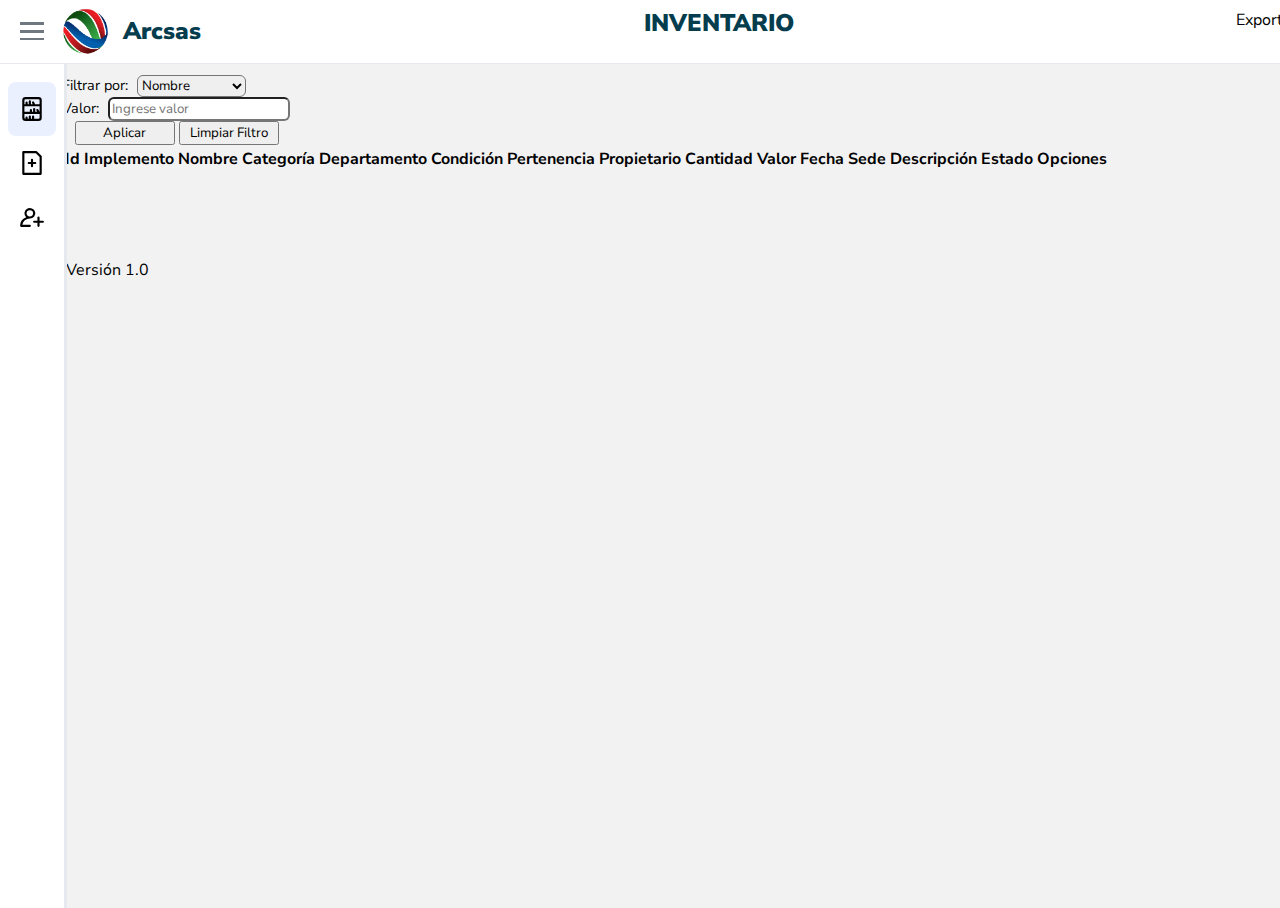
<file: index.html>
<!DOCTYPE html>
<html>
<head>
    <meta charset='utf-8'>
    <meta http-equiv='X-UA-Compatible' content='IE=edge'>
    <title>Inventario Recovery</title>
    <meta name='viewport' content='width=device-width, initial-scale=1'>
    <link href="https://cdn.jsdelivr.net/npm/bootstrap@5.3.7/dist/css/bootstrap.min.css" rel="stylesheet"
        integrity="sha384-LN+7fdVzj6u52u30Kp6M/trliBMCMKTyK833zpbD+pXdCLuTusPj697FH4R/5mcr" crossorigin="anonymous">
    <script src='index.js' defer></script>
</head>

<body>
    <header>
        <div class="left">
            <div class="menu-container">
                <div class="menu" id="menu">
                    <div></div>
                    <div></div>
                    <div></div>
                </div>
            </div>
            <div class="brand">
                <img src="img/img_rem.png" alt="logo Recovery" class="logo">
                <span class="name">Arcsas</span>
            </div>
        </div>
        <div>
            <span class="name1">INVENTARIO</span>
        </div>
        <nav>
            <!--<a href="">
                <img src="img/img_reco.png" alt="logo Arcsas" class="nav-img">
            </a>-->
            <a id="exportar" class="btn btn-success" style="float: right" position="right">Exportar</a>
        </nav>
    </header>

    <div class="sidebar" id="sidebar">
        <nav>
            <ul>
                <a href="#" class="selected">
                    <img src="icons/library.svg" alt="library">
                    <span>Inventario</span>
                </a>
                <a href="crear_Formulario.html">
                    <img src="icons/file.svg" alt="add_implement">
                    <span>Añadir Implemento</span>
                </a>
                <a href="#">
                    <img src="icons/profile.svg" alt="profile">
                    <span>Usuarios</span>
                </a>
            </ul>
        </nav>
    </div>

    <main id="main">
        <section>
            <div class="row g-2 align-items-center mb-3 justify-content-end">
                <div class="col-auto">
                    <label for="columnaFiltro" class="form-label fw-bold">Filtrar por:</label>
                    <select id="columnaFiltro" class="form-select">
                        <option value="1">Nombre</option>
                        <option value="2">Categoría</option>
                        <option value="3">Departamento</option>
                        <option value="4">Condición</option>
                        <option value="5">Pertenencia</option>
                        <option value="6">Propietario</option>
                        <option value="10">Sede</option>
                        <option value="12">Estado</option>
                    </select>
                </div>

                <div class="col-auto">
                    <label for="valorFiltro" class="form-label fw-bold">Valor:</label>
                    <input type="text" id="valorFiltro" class="form-control" placeholder="Ingrese valor">
                </div>

                <div class="col-auto">
                    <label class="form-label fw-bold d-block">&nbsp;</label>
                    <button class="btn btn-primary" onclick="aplicarFiltro()">Aplicar</button>
                    <button class="btn btn-danger" onclick="limpiarFiltro()">Limpiar Filtro</button>
                </div>
            </div>
        </section>
        <section>
            <table class="table table-striped-columns" id="tabla">
                <thead>
                    <tr>
                        <th>Id Implemento</th>
                        <th>Nombre</th>
                        <th>Categoría</th>
                        <th>Departamento</th>
                        <th>Condición</th>
                        <th>Pertenencia</th>
                        <th>Propietario</th>
                        <th>Cantidad</th>
                        <th>Valor</th>
                        <th>Fecha</th>
                        <th>Sede</th>
                        <th>Descripción</th>
                        <th>Estado</th>
                        <th>Opciones</th>
                    </tr>
                </thead>
                <tbody id="tabla-body">
                </tbody>
            </table>
            <div class="d-flex justify-content-between mb-2">
                <div>
                    <span id="totalRegistros" class="fw-bold"></span>
                </div>
            </div>
        </section>
    </main>

    <footer>
        Versión 1.0
    </footer>
</body>
<script>
    document.getElementById("btnFiltrar").addEventListener("click", aplicarFiltro);

    // Acción al presionar Enter en el input
    document.getElementById("valorFiltro").addEventListener("keypress", function (e) {
        if (e.key === "Enter") {
            aplicarFiltro();
        }
    });

    function aplicarFiltro() {
        const columna = document.getElementById("columnaFiltro").value;
        const valor = document.getElementById("valorFiltro").value.toLowerCase().trim();
        const tabla = document.getElementById("tabla");
        const filas = tabla.getElementsByTagName("tr");

        for (let i = 1; i < filas.length; i++) {
            const celdas = filas[i].getElementsByTagName("td");
            if (celdas[columna]) {
                const texto = celdas[columna].innerText.toLowerCase().trim();

                let mostrar = false;

                // Si la columna es Estado (12) → coincidencia exacta
                if (columna == 12) {
                    mostrar = (texto === valor);
                } else {
                    // Para las demás columnas → coincidencia parcial
                    mostrar = texto.includes(valor);
                }

                filas[i].style.display = mostrar ? "" : "none";
            }
        }
    }

    function limpiarFiltro() {
        document.getElementById("valorFiltro").value = "";
        const tabla = document.getElementById("tabla");
        const filas = tabla.getElementsByTagName("tr");

        for (let i = 1; i < filas.length; i++) {
            filas[i].style.display = ""; // muestra todas otra vez
        }
    }
</script>

<style>
    @import url('https://fonts.googleapis.com/css2?family=Nunito+Sans:ital,opsz,wght@0,6..12,200..1000;1,6..12,200..1000&display=swap');

    * {
        font-family: "Nunito Sans", sans-serif;
        font-size: 1;
    }

    body {
        background-color: #F2F2F2;
        width: 100%;
        height: 100vh;
        margin: 0;
        padding: 4px;
    }

    header {
        width: 100%;
        z-index: 200;
        display: flex;
        justify-content: space-between;
        padding: 0.45rem
            /*Superior*/
            2rem
            /*Derecha*/
            0.45rem
            /*Abajo*/
            1.27rem
            /*Izquierda*/
        ;
        border-bottom: 1px solid var(--border-color);
        position: fixed;
        background-color: var(--background-color);
        top: 0;
        left: 0;


    }

    main {
        margin-left: 2.6rem;
        margin-right: -1.2rem;
        padding: 1rem;
        padding-top: 70px;
        transition: margin-left 0.5s ease, margin-right 0.3s ease;
    }

    footer {
        margin-left: 2.9rem;
        margin-right: -1.2rem;
        padding: 1rem;
        padding-top: 70px;
        transition: margin-left 0.5s ease, margin-right 0.3s ease;
    }

    /*Nav*/
    .nav-img {
        width: 11%;
    }

    nav a {
        margin-top: 2px;
        margin-right: 3px;
        text-decoration: none;
    }

    nav a:hover {}

    section {
        padding: 0
            /*Superior*/
            2
            /*Derecha*/
            0
            /*Abajo*/
            10rem
            /*Izquierda*/
        ;

    }

    /*Variable global*/
    :root {
        --background-color: white;
        --text-title-color: #053D4E;
        --text-color: #32363B;
        --icon-color: #32363B;
        --icon-menu-color: #707780;
        --menu-color: #707780;

        --text-selected-color: #355CC0;
        --background-selected: #EBF0FF;
        --background-hover: #F7F9FA;

        --border-color: #E6E9ED;

    }

    .left {
        display: flex;
        align-items: center;
        justify-content: center;
        gap: 1rem;
    }

    .brand {
        display: flex;
        align-items: center;
        justify-content: center;
        gap: 0.6rem;
    }

    .brand .logo {
        width: 3.3rem;
        display: flex;
        align-items: center;
        justify-content: center;
        gap: 1.4rem;
    }

    .brand .name {
        font-size: 1.5rem;
        font-weight: 900;
        color: var(--text-title-color)
    }

    .name1 {
        font-size: 1.5rem;
        font-weight: 900;
        color: var(--text-title-color);
        display: flex;
        align-items: center;
        text-align: center;
        justify-content: center;
        gap: 0.6rem;
    }

    .menu-container {
        height: 100%;
        display: flex;
        align-items: center;
        cursor: pointer;
    }

    .menu {
        width: 1.5rem;
        height: 37%;
        display: flex;
        flex-direction: column;
        justify-content: space-between;
    }

    /*Menú left*/

    .menu div {
        width: 100%;
        height: 0.15rem;
        background-color: var(--menu-color);
        transition: all 0.2s ease;
    }

    .menu.menu-toggle div:first-child {
        width: 40%;
        transform: rotate(-35deg) translate(-30%, 175%)
    }

    .menu.menu-toggle div:last-child {
        width: 40%;
        transform: rotate(35deg) translate(-30%, -160%)
    }

    /*Form del formulario*/

    .form-select,
    .form-control {
        max-width: 250px;
        border-radius: 0.375rem;
        /* bordes suaves */
        box-shadow: none !important;
        /* sin sombras azules al enfocar */
    }

    .form-label {
        margin-right: 5px;
        font-size: 0.9rem;
    }

    button.btn {
        min-width: 100px;
    }

    .titulo {
        font-family: 'Arial', sans-serif;
        font-size: 36px;
        color: #2c3e50;
        text-align: center;
        margin-top: 40px;
        text-shadow: 2px 2px 4px rgba(0, 0, 0, 0.1);
    }

    form {
        font-family: 'Arial', sans-serif;
        text-align: center;
        margin: 20px auto;
        padding: 20px;
        border: 1px solid #ccc;
    }

    /*SideBar*/

    .sidebar {
        margin-top: 4rem;
        width: 4rem;
        height: 100%;
        position: fixed;
        top: 0;
        left: 0;
        z-index: 100;
        padding: 1.1rem 0;
        border-right: solid var(--border-color);
        overflow-y: auto;
        background-color: var(--background-color);
        transition: 0.5s;
    }

    .sidebar.menu-toggle~main {
        margin-left: 14rem;
        margin-right: -1rem;
    }

    .sidebar.menu-toggle {
        width: 15rem;
        margin-right: 16rem;
    }

    .sidebar a {
        display: flex;
        align-items: center;
        gap: 1.3rem;
        padding: 0.9rem 0.7rem;
        text-decoration: none;
        margin: 0 0.5rem;
        border-radius: 0.5rem;
        white-space: nowrap;
        overflow: hidden;
        color: var(--text-color);
    }

    .sidebar a:hover {
        background-color: var(--background-hover);
    }

    .sidebar a.selected {
        color: var(--text-selected-color);
        background-color: var(--background-selected);
    }

    .sidebar img {
        width: 1.6rem;
        flex-shrink: 0;
    }

    .sidebar nav ul {
        list-style: none;
        padding-left: 0;
        margin: 0;
    }

    #tabla td:first-child {
        white-space: nowrap;
    }

    /*Responsive*/

    @media (max-width:500px) {
        .sidebar {
            width: 0;
        }

        .menu.menu-toggle div:first-child {
            width: 40%;
            transform: rotate(-35deg) translate(-30%, 175%)
        }

        .menu.menu-toggle div:last-child {
            width: 40%;
            transform: rotate(35deg) translate(-30%, -160%)
        }

        main {
            margin-left: 0;
        }

        main.menu-toggle {
            margin-left: 0;
        }
    }
</style>

</html>
</file>
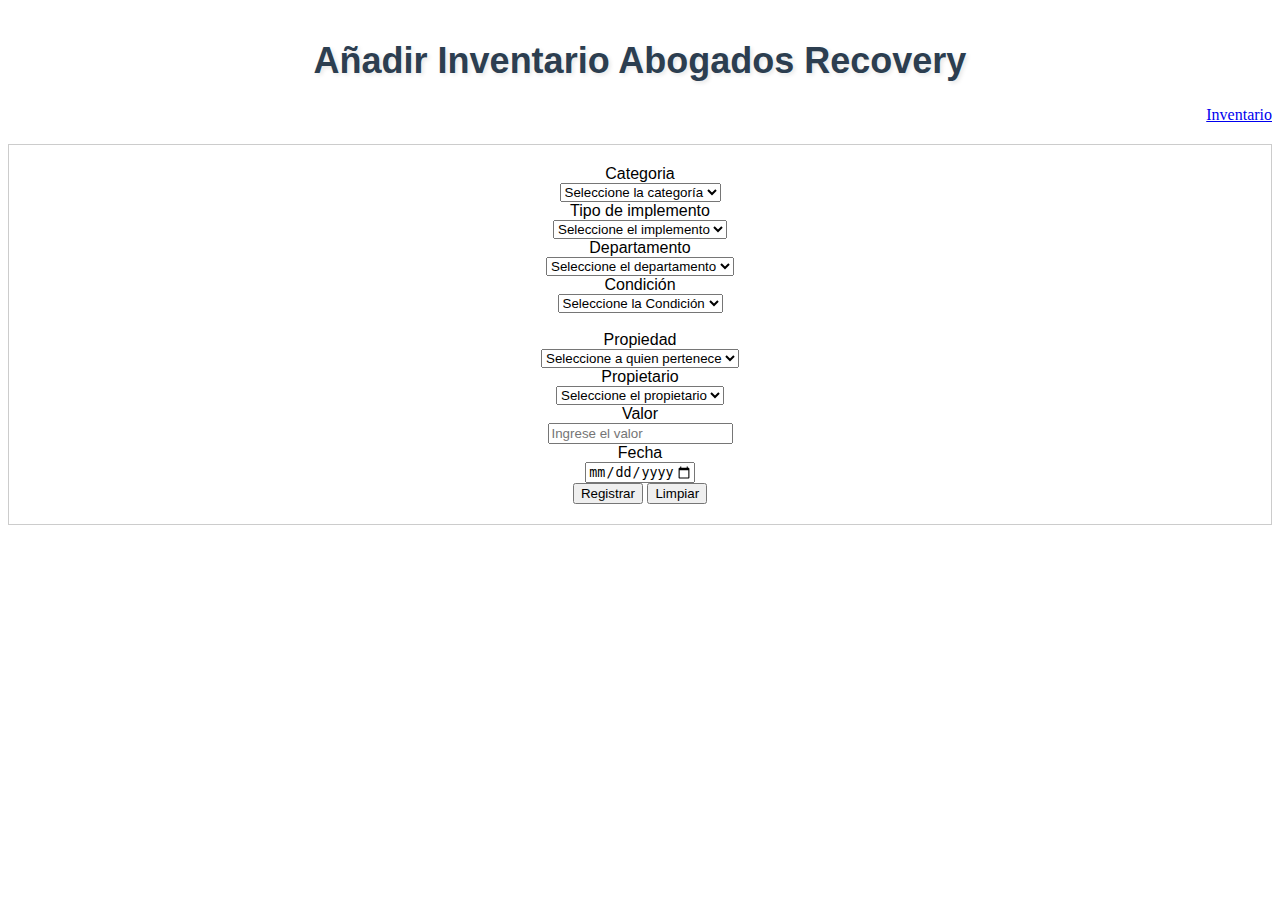
<file: crear_Formulario.html>
<!DOCTYPE html>
<html>

<head>
    <meta charset='utf-8'>
    <meta http-equiv='X-UA-Compatible' content='IE=edge'>
    <title>Inventario Recovery</title>
    <meta name='viewport' content='width=device-width, initial-scale=1'>
    <link rel="stylesheet" href="styles.css">
    <link href="https://cdn.jsdelivr.net/npm/bootstrap@5.3.7/dist/css/bootstrap.min.css" rel="stylesheet"
        integrity="sha384-LN+7fdVzj6u52u30Kp6M/trliBMCMKTyK833zpbD+pXdCLuTusPj697FH4R/5mcr" crossorigin="anonymous">
</head>

<body onload="recorrerDepartamentos()">
    <h1 class="titulo">Añadir Inventario Abogados Recovery</h1>

    <a class="btn btn-secondary" style="float:right" href="index.html">Inventario</a><br>

    <form class="form-select" size="3" aria-label="Size 3 select example" id="formulario">
        <div class="row justify-content-md-center">
            <div class="form-group col-md-2">
                <label for="categoria">Categoria </label>
                <div>
                    <select onchange="activarCategoria(); nombre()" class="form-select"
                        aria-label="Default select example" id="categoria">
                        <option value="" disabled selected>Seleccione la categoría</option>
                        <option value="Equipos de computo">Equipos de computo</option>
                        <option value="Muebles">Muebles</option>
                    </select>
                </div>
            </div>

            <div class="form-group col-md-2">
                <label for="implemento_name">Tipo de implemento </label>
                <div>
                    <select name="implemento_name" class="form-select" aria-label="Default select example"
                        id="implemento_name">
                        <option value="" disabled selected>Seleccione el implemento</option>
                    </select>
                </div>
            </div>

            <div class="form-group col-md-2">
                <label for="departamento">Departamento</label>
                <div>
                    <select name="departamento" class="form-select" aria-label="Default select example"
                        id="departamento">
                        <option value="" disabled selected>Seleccione el departamento</option>
                    </select>
                </div>
            </div>

            <div class="form-group col-md-2">
                <label for="estado">Condición</label>
                <div>
                    <select onchange="activarCondicion()" class="form-select" aria-label="Default select example"
                        id="condicion">
                        <option value="" disabled selected>Seleccione la Condición</option>
                        <option value="Nuevo">Nuevo</option>
                        <option value="Bueno">Bueno</option>
                        <option value="Regular">Regular</option>
                        <option value="Malo">Malo</option>
                    </select>
                </div>
            </div>
        </div>

        <br>

        <div class="row justify-content-md-center">
            <div class="form-group col-md-2">
                <label for="Pertenencia">Propiedad </label>
                <div>
                    <select onchange="activarPertenencia()" class="form-select" aria-label="Default select example"
                        id="pertenencia">
                        <option value="" disabled selected>Seleccione a quien pertenece</option>
                        <option value="Propio">Propio</option>
                        <option value="Alquiler">Alquiler</option>
                    </select>
                </div>
            </div>

            <div class="form-group col-md-2">
                <label for="Propietario">Propietario</label>
                <div>
                    <select class="form-select" aria-label="Default select example" id="propietario">
                        <option value="" disabled selected>Seleccione el propietario</option>
                        <option value="1">Abogados Recovery</option>
                        <option value="2">Milenio Pc</option>
                        <option value="3">Flycomm</option>
                    </select>
                </div>
            </div>

            <div class="form-group col-md-2">
                <label for="valor">Valor</label>
                <div>
                    <input onchange="activarValor()" class="form-control" type="number" name="valor"
                        placeholder="Ingrese el valor" id="valor">
                </div>
            </div>

            <div class="form-group col-md-2">
                <label for="fecha">Fecha</label>
                <div>
                    <input onchange="activarFecha()" class="form-control" type="date" name="fecha"
                        placeholder="Ingrese la Fecha" id="fecha">
                </div>

            </div>


        </div>
        <div class="row justify-content-md-center">
            <div class="form-group col-md-2 just">
                <label for="botones"></label>
                <div>
                    <button type='submit' class="btn btn-primary" name="submit" id="btnRegistrar">Registrar</button>
                    <button onclick="limpiarFormulario()" type='button' class="btn btn-secondary"
                        id="btnLimpiar">Limpiar</button>
                </div>
            </div>
        </div>
    </form>
    <script src='main.js'></script>
</body>
<script>
  // Obtener la fecha actual en formato YYYY-MM-DD
  const hoy = new Date().toISOString().split("T")[0];

  // Asignar la fecha máxima al input
  document.getElementById("fecha").setAttribute("max", hoy);
</script>
</html>
</file>
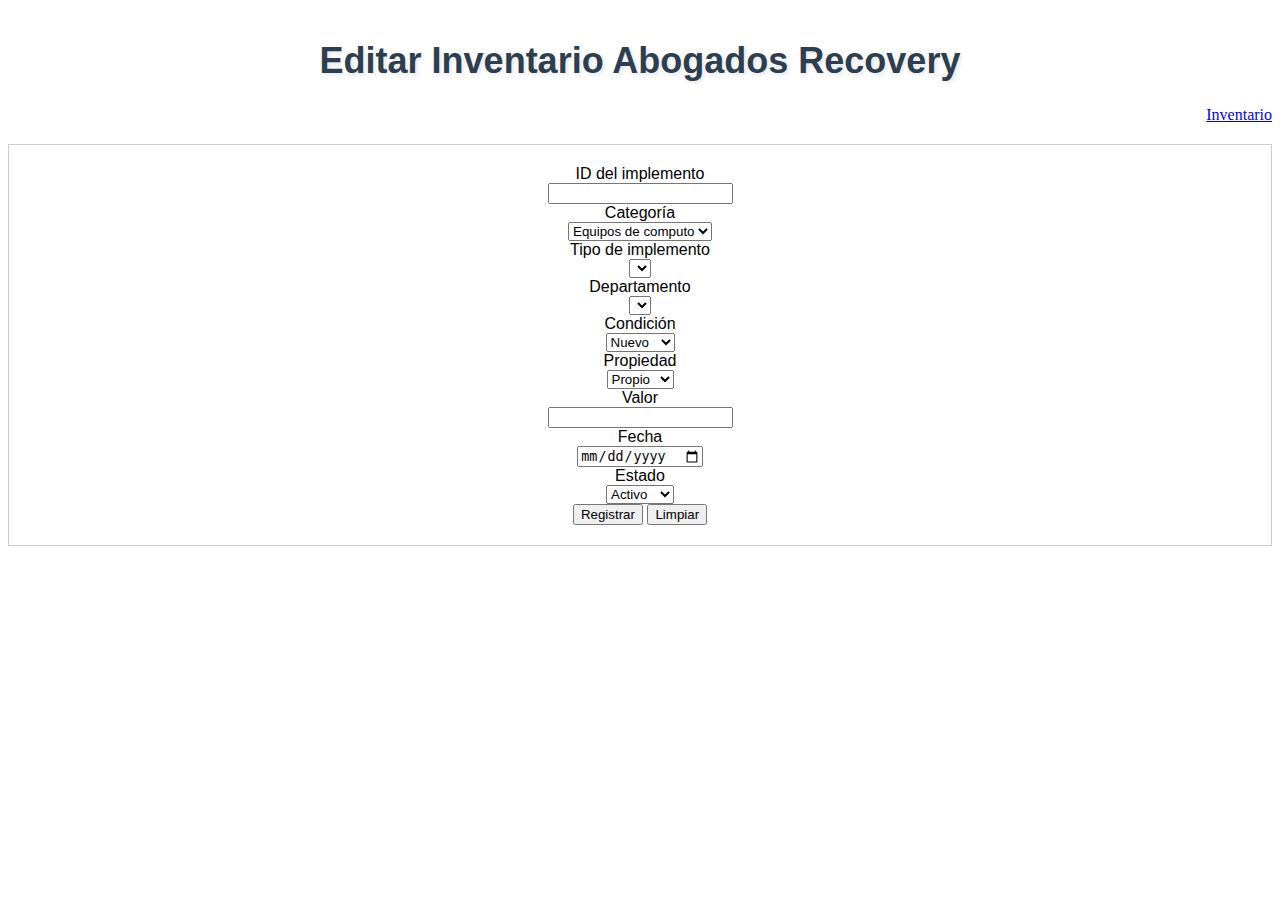
<file: editar_frm.html>
<!DOCTYPE html>
<html>
    <head>
        <meta charset='utf-8'>
        <meta http-equiv='X-UA-Compatible' content='IE=edge'>
        <title>Inventario Recovery</title>
        <meta name='viewport' content='width=device-width, initial-scale=1'>
        <link rel="stylesheet" href="styles.css">
        <link href="https://cdn.jsdelivr.net/npm/bootstrap@5.3.7/dist/css/bootstrap.min.css" rel="stylesheet" integrity="sha384-LN+7fdVzj6u52u30Kp6M/trliBMCMKTyK833zpbD+pXdCLuTusPj697FH4R/5mcr" crossorigin="anonymous">
    </head>
    <body onload="recorrerDepartamentos()">
        <h1 class="titulo">Editar Inventario Abogados Recovery</h1>

        <a class="btn btn-secondary" style="float:right" href="index.html">Inventario</a><br>

        <form class="form-select" size="3" aria-label="Size 3 select example" id="formulario">

        <label for="id_implemento">ID del implemento
            <div>
                <input class="form-control" type="text" name="id_implemento" id="id_implemento" readonly>
            </div>
        </label>
        
        <label for="categoria">Categoría
            <div>
            <select onload="activarCategoria(); nombre()" class="form-select" aria-label="Default select example" id="categoria">
                <option value="Equipos de computo">Equipos de computo</option>
                <option value="Muebles">Muebles</option>
            </select>
        </div>
        </label>

        <label for="implemento">Tipo de implemento
        <div>
            <select name="implemento_name" class="form-select" aria-label="Default select example" id="implemento_name">
            </select>
        </div>
        </label>

        <label for="departamento">Departamento
        <div>
            <select  name="departamento" class="form-select" aria-label="Default select example" id="departamento">
            </select>
        </div>
        </label>

        <label for="estado">Condición
            <div>
                <select onchange="activarCondicion()" class="form-select" aria-label="Default select example" id="condicion">
                    <option value="Nuevo">Nuevo</option>
                    <option value="Bueno">Bueno</option>
                    <option value="Regular">Regular</option>
                    <option value="Malo">Malo</option>
                </select>
            </div>
        </label>

        <label for="Pertenencia">Propiedad
            <div>
                <select onchange="activarPertenencia()" class="form-select" aria-label="Default select example" id="pertenencia">
                    <option value="Propio">Propio</option>
                    <option value="Alquiler">Alquiler</option>
                </select>
            </div>
        </label>
        <!--<div class="input-field col s12">
            <input onchange="activarCantidad()" type="number" name="cantidad" placeholder="Ingrese la Cantidad" id="cantidad">
        </div><br>-->
        <label for="valor">Valor
            <div>
                <input onchange="activarValor()" class="form-control" type="number" name="valor" id="valor">
            </div>
        </label>

        <label for="fecha">Fecha
            <div>
                <input onchange="activarFecha()" class="form-control" type="date" name="fecha" id="fecha">
            </div>
        </label>

        <label for="estado">Estado
            <div>
                <select name="estado" class="form-select" name="estado" aria-label="Default select example" id="estado">
                    <option value="Activo">Activo</option>
                    <option value="Inactivo">Inactivo</option>
                </select>
            </div>
        </label>


        <label for="botones">
            <div>
                <button type='submit' class="btn btn-primary" name="submit" id="btnRegistrar">Registrar</button>
                <button onclick="limpiarFormulario()" class="btn btn-secondary" id="btnLimpiar">Limpiar</button>
            </div>
        </label>
        
    </form>
    <script src='main_ef.js'></script>
    <script>
        const valor = document.querySelector('#valor');
        const fecha = document.querySelector('#fecha');
        const estado = document.querySelector('#estado');
        const pertenencia = document.querySelector('#pertenencia');
        const condicion = document.querySelector('#condicion');
        const departamento = document.querySelector('#departamento');
        const implemento_name = document.querySelector('#implemento_name');
        const categoria = document.querySelector('#categoria');
        const id_implemento = document.querySelector('#id_implemento');

        traerInformacion().then((informacion) => {
            valor.value = informacion.valor;

            const fechaObj = new Date(informacion.fecha);
            const fechaFormateadaInput = fechaObj.toISOString().split('T')[0];
            fecha.value = fechaFormateadaInput;

            estado.value = informacion.estado;
            pertenencia.value = informacion.pertenencia;
            condicion.value = informacion.condicion;
            departamento.value = informacion.departamento;
            categoria.value = informacion.categoria;
            implemento_name.value = informacion.nombre;
            id_implemento.value = informacion.id_implemento;
            console.log("Información de departamentos cargada correctamente.");
            console.log(informacion.nombre);
            console.log(informacion.categoria);
            console.log(informacion)
        }).catch(error => {
            console.error("Error al cargar la información de departamentos:", error);
        });
    </script>
    </body>
</html>
</file>
<file: styles.css>
.titulo {
    font-family: 'Arial', sans-serif;
    font-size: 36px;
    color: #2c3e50;
    text-align: center;
    margin-top: 40px;
    text-shadow: 2px 2px 4px rgba(0,0,0,0.1);
}

form{
    font-family: 'Arial', sans-serif;
    text-align: center;
    margin: 20px auto;
    padding: 20px;
    border: 1px solid #ccc;
}

/*
body{
    display: flex;
    height: 100%;
    justify-content: center;
    align-items: center;
    padding: 10px;
    background-color: gray;
}

.container{
    max-width: 700px;
    width: 100%;
    padding: 25px 30px;
    background-color: #fff;
    border-radius: 5px
}

.container .tittle {
    font-size: 25px;
    font-weight: 500;
}

.container .form{
    display:flex;
    flex-wrap: wrap;
    justify-content: space-between;
    margin: 10px 12px 0;
}

form .form-group{
    margin-bottom: 15px;
    width: calc(100% / 2 - 20px);
}*/
</file>
